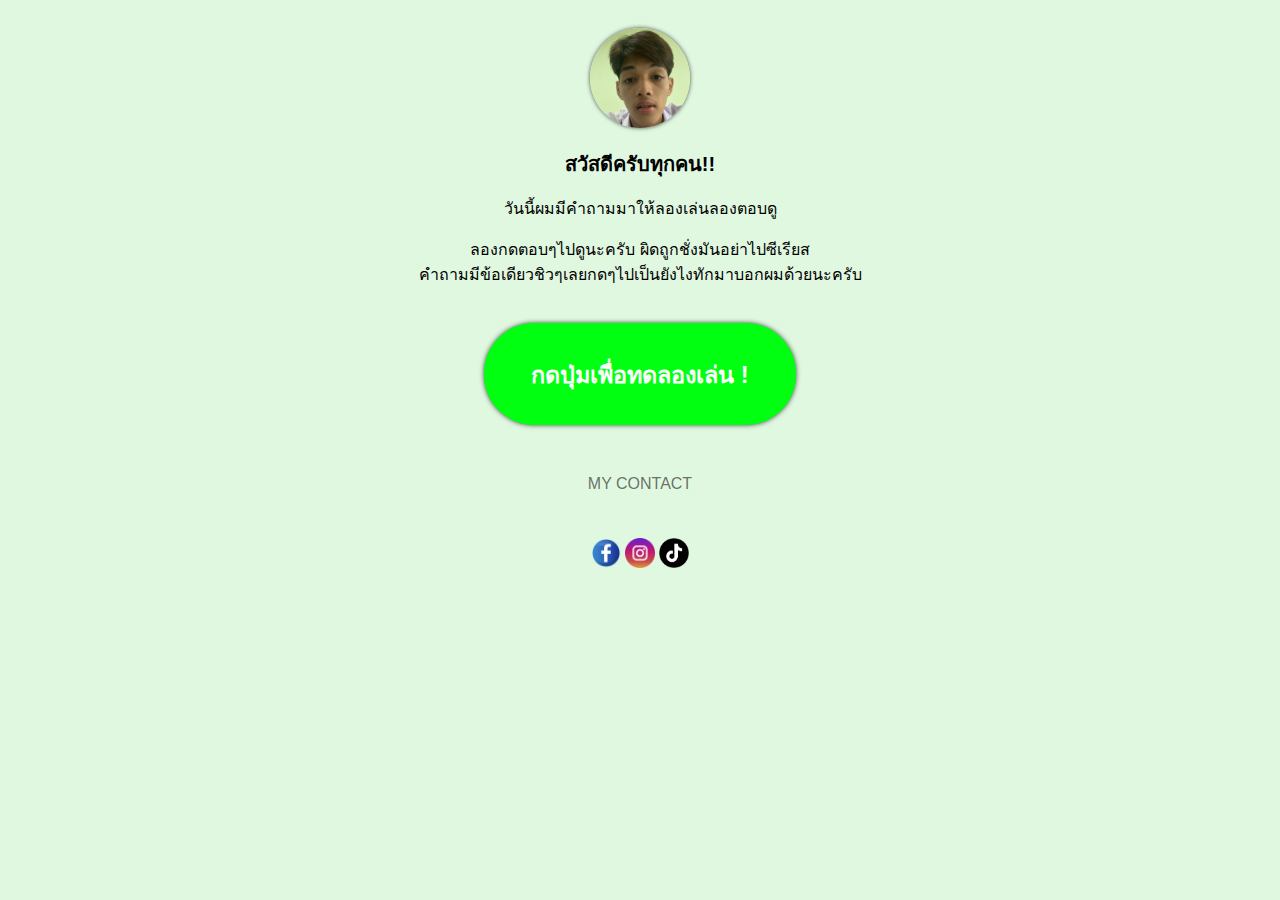
<file: index.html>
<!DOCTYPE html>
<html lang="en">
<head>
    <meta charset="UTF-8">
    <meta name="viewport" content="width=device-width, initial-scale=1.0">
    
    <link
    rel="shortcut icon"
    href="img/battery-charging.svg"
    type="image/x-icon"/>

    <link rel="stylesheet" href="home.css">
    
    <title>เจมส์อยากให้เพื่อนๆได้เล่น</title>
</head>
<body>
    
    <div class="container">
        <img class="logo" src="img/logo.png" alt="">
        <h1 class="name">สวัสดีครับทุกคน!!</h1>
        <p class="title">วันนี้ผมมีคำถามมาให้ลองเล่นลองตอบดู</p>

    <p class="body">ลองกดตอบๆไปดูนะครับ ผิดถูกชั่งมันอย่าไปซีเรียส<br>คำถามมีข้อเดียวชิวๆเลยกดๆไปเป็นยังไงทักมาบอกผมด้วยนะครับ</p>
        
    <center>
        <a href="main.html"><button class="play"><h3 class="tx-button">กดปุ่มเพื่อทดลองเล่น !</h3></button></a> 
    </center>

    <span class="slogan">MY CONTACT</span>    
    <div class="social-img">
            <ul class="button-img">
                <a href="https://web.facebook.com/profile.php?id=100048423158049" target="_blank">
                    <img src="img/Facebook.png"width="30" alt=""></a>
                <a href="https://www.instagram.com/jemuzuji/" target="_blank">
                    <img src="img/Instagram.png"width="30" alt=""></a>
                <a href="https://www.tiktok.com/@jemuzuji" target="_blank">
                    <img src="img/Tiktok.png"width="30" alt=""></a>
            </ul>
        </div>
    </div>
</body>
</html>
</file>
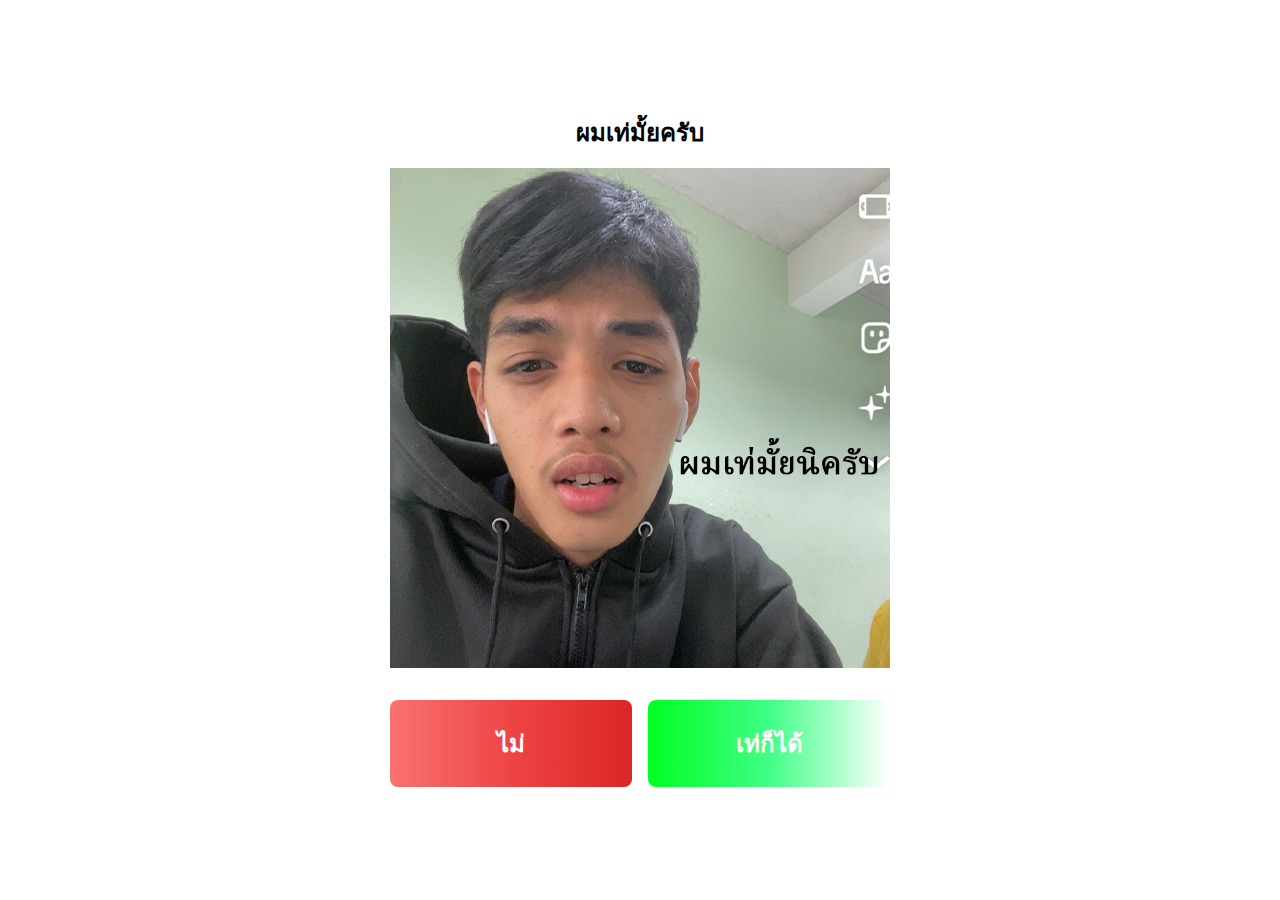
<file: main.html>
<!DOCTYPE html>
<html lang="en">
<head>
    <meta charset="UTF-8">
    <meta name="viewport" content="width=device-width, initial-scale=1.0">

    <link
    rel="shortcut icon"
    href="https://images.icon-icons.com/1576/PNG/512/3561851-emoticon-expresion-shocked_107898.png"
    type="image/x-icon"/>

    <link rel="stylesheet" href="style.css">


    <title>ตอบให้ถูกดิ๊!</title>
</head>
<body>

    <!-- หน้าแรก -->
    <div id="mainPage" class="container">
    <span class="title">ผมเท่มั้ยครับ</span>
    <img id="mainImage" src="img/doyou.png" alt="Do you?" />
  
    <!-- ปุ่มกด -->
    <div class="button-container">
        <button
            id="noButton"
            class="button"
            onmouseover="changeImage('img/hm.png')"
            onmouseout="resetImage()"
            onclick="handleNoClick()"
            >
        ไม่
        </button>
        <button
            id="loveButton"
            class="button"
            onmouseover="changeImage('img/pinkping.png')"
            onmouseout="resetImage()"
            onclick="showPage('lovePage')"
        >
        เท่ก็ได้
        </button>
        </div>
    </div>
      
    <!-- หน้ากด รักกกก -->
    <div id="lovePage" class="container hidden">
    <h1>แน่นอนเนาะ&nbsp;อิอิ&nbsp;</h1>
    <img src="img/loveu.png" alt="Love You" />
    </div>

    <!-- หน้าถ้ายังจะกด No เรื่อยๆ  -->
    <div id="noPage" class="container hidden">
    <img src="img/die.png" alt="Die" />
    </div>
  
    <script src="script.js"></script>
    
</body>
</html>
</file>
<file: home.css>
body { 
    background-color: #e0f8e0;
    font-family: sans-serif;
    src: url('Sarabun-Regular.ttf') format('truetype');
    padding: 20px;
}

.contatiner {
    max-width: 600px;
    margin: 0 auto;
    margin-top: 50px;
}

hr {
    width: 100px;
    height: 2px;
    background-color: aqua;
    margin-bottom: 50px;
    margin-top: 10px;
}

img.logo {
    width: 100px;
    height: 100px;
    border-radius: 50%;
    display: block;
    margin-left: auto;
    margin-right: auto;
    box-shadow: 0px 0px 4px rgba(0, 0, 0, 0.7);
}

h1.name {
    text-transform: uppercase;
    font-size: 20px;
    text-align: center;
    margin-top: 20px;
}
p.title {
    text-transform: uppercase;
    font-size: 16px;
    text-align: center;
}

span.slogan {
    display: block;
    text-align: center;
    text-transform: uppercase;
    font-size: 16px;
    color: rgba(51, 51, 51, 0.7);
    margin-bottom: 35px;
    margin-top: 20px;
}

.button-img {
    display: block;
    text-align: center;
    text-transform: uppercase;
    padding: 10px 20px;
}

p.body{
    text-transform: uppercase;
    font-size: 16px;
    text-align: center;
}

button.play {
    cursor: pointer;
    width: 300px;
    height: 100px;
    margin: 0% auto;
    margin-top: 20px;
    margin-bottom: 30px;
    background-color: rgb(0, 255, 17);
    box-shadow: 0px 0px 5px rgba(0, 0, 0, 0.7);
    box-sizing: content-box;    
    border: 2cap;
    border-radius: 50px;
    color: #ffff;
    font-size: 20px;
    text-align: center;
    text-decoration: none ;
    transition: transform 0.3s ease, background-color 0.3s ease;
}

button.play:hover {
    background-color: rgb(2, 162, 13);
    color: #ffff;
    font-size: 20px;
    text-align: center;
    text-decoration: none ;
    margin-bottom: 30px;
}
</file>
<file: style.css>
#mainImage {
    display: block;
    max-width: 100%;
    height: auto;
  }
  #mainImage {
    margin-top: 16px;
  }
  .button-container {
    display: grid;
    grid-template-columns: 1fr 1fr;
    gap: 16px;
    margin-top: 32px;
  }
  .button {
    font-weight: bold;
    border-radius: 8px;
    padding: 24px 48px;
    font-size: 24px;
    color: white;
    border: none;
    cursor: pointer;
    transition: transform 0.3s ease, background-color 0.3s ease;
  }
  #noButton {
    background-image: linear-gradient(to right, #f87171, #ef4444, #dc2626);
  }
  #noButton:hover {
    transform: scale(1.05) rotate(-5deg);
  }
  #loveButton {
    background-image: linear-gradient(to right, #00ff22, #40fe86, #ffffff);
  }
  #loveButton:hover {
    transform: scale(1.05) rotate(5deg);
    background-image: linear-gradient(to right, #04ff5c, #ddffe3);
  }
  @media (max-width: 640px) {
    .title {
      font-size: 20px;
    }
    .button {
      font-size: 20px;
      padding: 20px 40px;
    }
  }
  h1 {
    font-weight: bold;
    font-size: 24px;
    text-align: center;
  }
  img {
    display: block;
    margin-left: auto;
    margin-right: auto;
  }
  img {
    display: block;
    margin-left: auto;
    margin-right: auto;
  }
  body {
    font-family: Arial, sans-serif;
    margin: 0;
    padding: 0;
    display: flex;
    align-items: center;
    justify-content: center;
    min-height: 100vh;
    background-color: white;
  }
  .container {
    text-align: center;
  }
  .title {
    font-weight: bold;
    font-size: 24px;
    margin-bottom: 20px;
  }
  .hidden {
    display: none;
  }
  img {
    display: block;
    margin: 20px auto;
  }
</file>
